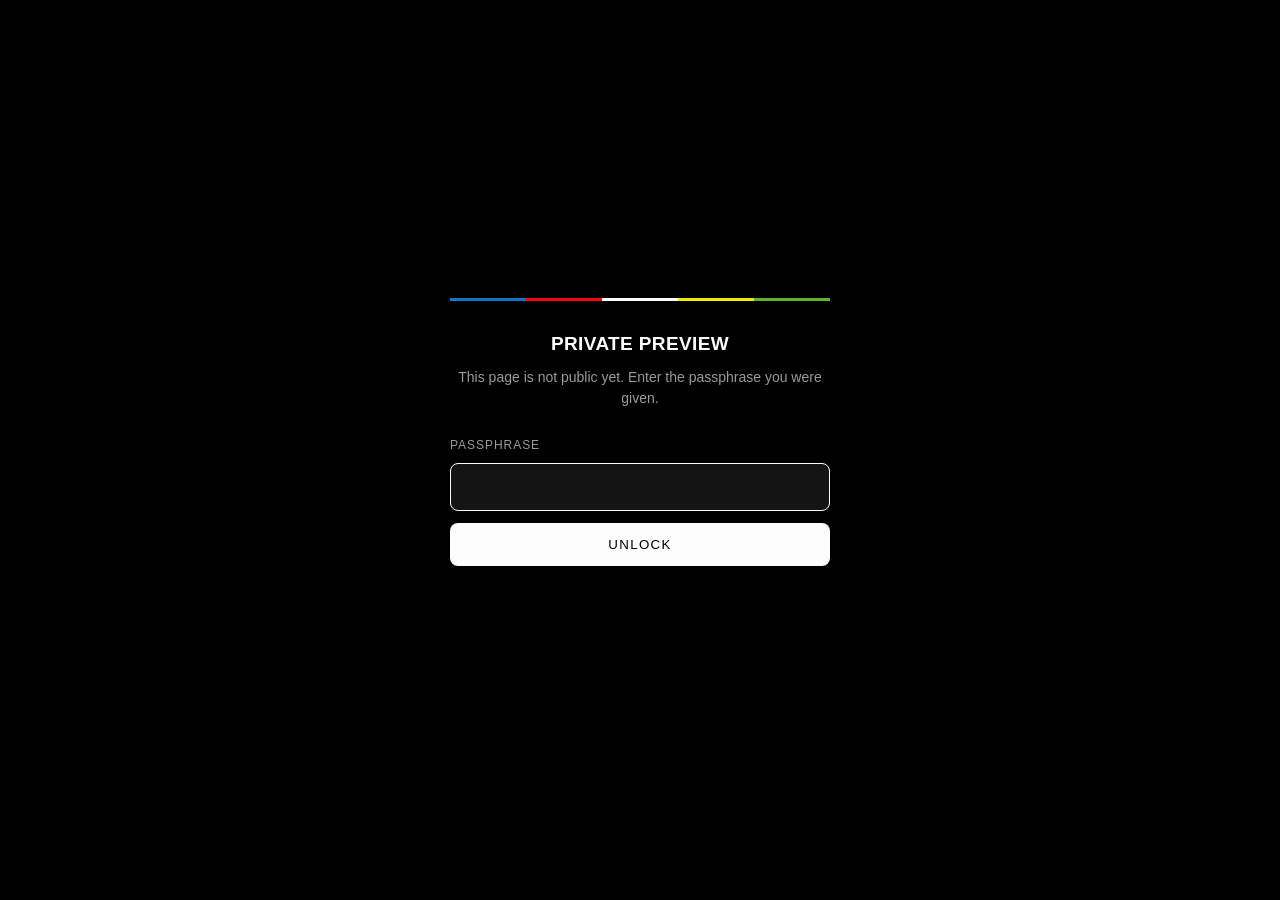
<file: index.html>
<!doctype html>
<html lang="en">
<head>
<meta charset="utf-8">
<meta name="viewport" content="width=device-width, initial-scale=1, viewport-fit=cover">
<title>Private preview</title>
<meta name="robots" content="noindex, nofollow">
<meta name="referrer" content="no-referrer">
<meta name="theme-color" content="#000000">
<style>
  *{box-sizing:border-box}
  html,body{height:100%}
  body{margin:0;background:#000;color:#fdfdfd;display:grid;place-items:center;padding:24px;
       font:400 16px/1.55 -apple-system,BlinkMacSystemFont,"Segoe UI",Roboto,Helvetica,Arial,sans-serif}
  .box{width:100%;max-width:380px;text-align:center}
  .bar{height:3px;width:100%;margin:0 0 28px;
       background:linear-gradient(90deg,#1075c4 0 20%,#f7000f 20% 40%,#fdfdfd 40% 60%,#edea00 60% 80%,#58b531 80% 100%)}
  h1{font-size:19px;font-weight:700;letter-spacing:.02em;text-transform:uppercase;margin:0 0 8px}
  p{color:#9a9a9a;font-size:14px;margin:0 0 26px}
  label{display:block;text-align:left;font-size:12px;letter-spacing:.08em;text-transform:uppercase;color:#9a9a9a;margin:0 0 8px}
  input{width:100%;padding:14px 15px;background:#141414;border:1px solid #2c2c2c;border-radius:8px;
        color:#fdfdfd;font-size:16px;font-family:inherit}
  input:focus{outline:none;border-color:#fdfdfd}
  button{width:100%;margin-top:12px;padding:14px;border:0;border-radius:8px;background:#fdfdfd;color:#000;
         font:700 13px/1 inherit;letter-spacing:.1em;text-transform:uppercase;cursor:pointer}
  button[disabled]{opacity:.55;cursor:default}
  .msg{min-height:20px;margin-top:16px;font-size:13px;color:#f7000f}
</style>
</head>
<body>
<main class="box">
  <div class="bar" aria-hidden="true"></div>
  <h1>Private preview</h1>
  <p>This page is not public yet. Enter the passphrase you were given.</p>
  <form id="gate" autocomplete="off">
    <label for="pw">Passphrase</label>
    <input id="pw" type="password" autocomplete="current-password" autofocus>
    <button type="submit" id="go">Unlock</button>
    <div class="msg" id="msg" role="status" aria-live="polite"></div>
  </form>
</main>

<script id="payload" type="application/json">{"v":1,"it":250000,"salt":"+McrAYkk5OA9gzzG9/+Xpg==","iv":"jTFn6C39ji8MsgrH","ct":"nxL2bpRxeq4cJxcZIZtE5W5CR06scmaPoS6um4B0Ya7Dnhp4BRj2sfYV5Zk24+v05THVK3hndI0Zbif78pGyk5A+dP3hfrg7tnM74+pWHlwzV4UVzMhKutrXyF9V854ZeCe2TKu4VBMfURcM+jQfOCL8TFoLtfTI1j6hMKGTpDAMTkdIBJkLDtQfw0XQVC+LT/G6J7dK6PCmsrSST0OleTWVAVZGmKsbVFZqPYBKsYARviPKhqCuV0qKWSr0xrRTLn6u81VikfYtwdThfnTdIS4hvSWO2nazESo9WBDFoLgbJu6QV6VqzISeCvHST4QhiU+I0IRb+iMG9jAQ7F07QqMdIPklcctYv9B8TKWMnxLkFyte4ZKJScWpFRRNz3Tl/e+ErNaJwdIBCf4uoqPYm4Ylf4oeHIQ12sFaM33z+SY55aPuvPcFdSy48GuHq181pPjjoFOe4JG9/ntnOs3zG5danVLQfX/rTZ3njgXKvSdwv/iOfDFjkZUzSKVs2FkapuqlX4LFxcQUwh9Pl0WXEmSjCVtNDfxMh5PJZnWuO24vZs1n9dHSTUuKE+L/v5pmfQUiJLtdMtzlg71AXEhEqmLJcTarCvctXEyye3FgwgdEM9XXSrPq+bi6+Trk2zIbs76P5zVcPt9NFqfTZzVXqPholB07n/iarCMLq19v/3bzhV6rQp1zmiS2PeV/2oc8gBKw+kBntqM92wI3k1aojEvz/Nop+zifM6N9HszHWWgsXJ0cd0Ig/gHxzwqjY25GIKQpyqkoD1swzW2DWqc9QK1cpPF5T0fon+sOVit/N9OOqTi3GSG7M8UkcELhRR1lAQKespy5RtWnWgeMS42vUS/Zz0H+gTLjh56AY4DagHhoXPRMfya0vN+e1xTiYcBYA6TdsP8387ibSM5wE5tCK7GbT6aAnkLKqSQm4rW8oeywdm6M5a9lZakLESf65iMYAcK7WDc0Hgjm62fAU0FPAmd/YE8hdjR1N59sf7H9jVI4/+/[base64]/eNjypHXJpyLjBK1JWKWA9LzQekfNP9VlWMafF73xxJYXjAdWZI4BqYISqL1DilD/6DyZxqjo4bPsirqE5zrq7aytHFogOejYqzol7d5gzk6+KXpF+o33l6VsyjOUv/lfqES4VnrLtkKTuenzyWhHjc33BzmZ4NQaY1B9U8Ig9NqHc+8oS3ZKM0rP9n6v4eReCtJdykllGWmEUshEBkO+Sr7XXejxMsIzYJjNhHLrZN5rnRJvvNnxV3bS9xPW9kZ/[base64]/H0wdm7i24tBI/tHZSbSxxs5vE3cTWRFxmY39JLtZ4tErbx1utVxr8sMZnu4BA4GJRtYRlfhC8QsN8eDudzcv0UH7ua87aRq0VofQpedvTPzYjs9SKFwWsiudVYsoPRpu07AKjlPtV9qDonCyPBe9RYY4l4Z9t9pK+jcDctA34ovbqZbUjast/[base64]/j1kkusDwuWglvAbYd60kNqMz1v1Gflw/BwLiNkUlJIeaqai0Lq3SKHYz2UaAsmt1zbhDQcTASYY9xnv+2GbmH7yZcWl3G1y6FIGDYd0DVQ3kjFG/2/fl/sQPIZwJSaqNzChjFmU7y2BWzIBFQsvt0/YoXaH/srsHXta5pKS60jq+KGBgAq9w2g2aw/zk3nDU4OMwk0hA7UCoBV0ddetQHZrm65NSYgtKJAMbuLtuGRpa78U3TnbEWqFhOIoT55fYJ3bJXhUlIfSDqj8l1nalCZftD5hj7xVI9JJqkGFdppM2F8tGuEHesH/Myo98pczagtJ1tDU/uBiJU4dhNVlk6ncQ+RedzNeycXmuryvH5ybtJkYV1VONIOe34Ta0u62IYfi2kmGxGm7DyEHu/zIPzZvZfLuV8EsBe2bACMcfgjxxjCuBBitFwGuUmaVd35Px5PXOHvsSPvip0GG9O2Mscxx/[base64]//gZVNd9dPCCSq905toXlQXvZaCQ2ie1YgyFeo83QVFzIN2q5gZFeAixzdbtxfRG3FeUOuzh3/ge2+LJhHZlzDHiadK0YEoWOf1goPjJx2cyYPFNsbsb7d5YD7RIiZtuALdL3mez1eS/nZJ174LRC33zBgRHQb0QAUGtPR40aD8Bnp8NYWDsQZImZclFaZF76s/rSGnZWi2ZxcMX0rny9xH4QGLqOoOWE+u94QKkjP5OOmeEF+dIwQAL6XFEpEhKA2IHJBa9QDRLhzVJMeVzdiQqVfT/52ztoVIp6loGbOCVKDaDHsRvM7DS59RehTK/eE5bR7rWP3eJLRw2QLd2zI04UxhVELbj1CTP+GN/YjC9jGdk0ezZ328w06ATSMoThpD2qDPF50XFF/XnHWOwR/TYGj/M1mBsSG1u2+rdXWKES35d0aeMtgzbEY23Rkoa4CL84MoVnfNehxxN7/GktHNyNKt4KprQOgcEq7EKIN5jHYPB6e3l6cgQ2WC+mGNX1LEkHc4jSJkwvFPxV4Bxd38FhjmlJm8aL2rm/+54kKb4oM/AVq9LCva6mSZs8bMshCrF0JTex7vDh5JgUhDuTWB5DoxkRb6NmhGy8Rw9UGdiIGIpqwqwazuegvY580O6lv55iEb/[base64]/uEFAB9DsLfkcrGOh2Q0q45Gf3YvlzcW75P8STF+GfJ193HLxkLUzkpCK0CP6dfZ9CcrBh+ZP69UhB1g1xXS8lHrnEabJaY+Fac4WRM0Sw62aJrpO+3bJO/QIZ6oPq7+l8UCFf/NMkraUpbnXemIopqd4pw5BfIEJndnpoNeQi998O/cII8RC85d8llpxJs+CzhJxIIYKXNegNRkiv11JWaZLUhOVP03yNtuYIfFEJqiDhWpbgwYeZL6lIxEKkHQZuwhm6AD7NA/tWytoKpQMTZft7VQfo260EX137Kk71aBHOQs/xP5CCy/sL9dayIWjN5nXE8dsnfmjHRrkgBgYdTgsrTonDtAcVyeiMs+gRyekZwEj3axt9rfK8DkoZIM/ZTy9QCp7h5TQ6avtTTYyBZLiWFbDBBt7cqQowzEBas9v381Go1yq1DY7K7tADUOfx+7RSrIS8rECNnLKK/9jLyBIQWjGJ3RptYEammDET6K1khg5YPFO8q6Im8P/ncwoBcUmaBYXGE5ZtPiiQgs11UMsdtcYKAw+ZTl9n9sbb/X9eVuXKFeZFPvkG6xwk3HzV6D3s35s7BFJdXJRD8rrpgBS7CcvdNhHMs12qf1kE/UyKj72o00LfyKBUj6Y39Jjf5i7md3vLO7rXXilxbHVT4sV3bIrPBXhdQcQduMg6XJ3naudgeYcmWjm83cQdb9rva6LtEI0P8+jceu7ydxnCgqwVp3PfvjybU08TgKXP/OsrIeHXAMXTLeAY6fgWWVpcvdvWKGnBx1fiw7TkCd3gd9GSeg9ootYpzoR56ZZq/eidBAnfmHhl1jEQibA1Rch8E1ntxsaxDJxQmXcrvxc24ea7SyTOYjSWwE8rFa0aRrtLxgjJvK2ESjb6sbUTi1+GOyGh0fUmqr76VVVZwHnkwLdzSISPefHoGgvLULR5h2FzSnPXjVvAUOO+rdgsIZjCT1q71ypvGM8a3qb4CNNxQ2jZMMQXC/kuigE44zIw9QvyRFygg6pohZfVOEJwv0zNgmNf+DI9svZMzemgvGke/MWMDJLxElv0FVd1xnVYa7jFE45IRuA14YjwoUpG9kQKvSc0UjO9uW8mGOSKzeD+SqxZhrlxvjUsaF0io/Td94wkS4ctTzPwKtjluXgr2bsE3BUACtZbdJZH/Fb67jUQKMKuoqF/0Es8tSsfR6fO/xUgk1F3v+eOybDixW59+70E2X3NttRoN8qVp+EnQaByIBZMRgeGNhceH1DCECI/KAXmLEio6BpMBqphMqtWBc0t56xa6A/[base64]/aRe3Oie2fHw4RGCrO8k8Fc7xfWcOXpN0n2phbuYqlvH2EhjIMispS6QEs0058UXXvpxa/PZQZA1g6w6ia1AgCD/rLxisa66k5p3NF95PaZLHsNiYR2mMmaNHj70fPpKw93VNR6sb6gg3WCYPBkLqoRcHxha+yQ/PIIYHgAofpcZ4TpuJZOKARXXMOlt2sG6pHDv9HSv225oxG43WOUsKO4xhibHwanX6Q/ZljPTr9CByOWAp79Aa/cOWppz97w4mNBEeNe6R6jg2wYZcR+6ictOnjzhbcXiHuvRSMFUGNe4uOvW3OY/N9ZbZtGlxmS65tZiq1YOP8Y7Kyr2sDjLOaCjBQ2XxFzjRNthvn8Xf1+fvM9jdlb5mNMnDAXH6ub59fOUHxROfTEkVvHMn1ZwfcDmj2CeAP6ftRCy2WgPb+BWuSDOVZ4tHyT5I2OhePSZFnxhxQ2bsY/uQrsMZKou/dLuaggtDqB1rUJfm4KN3Bt1QpbUz3XIrCQudTWi3iqjECz8RZVteanaWdY/Uqm8zC1vYqz2+NcpRbmtKWRwRk0XmxCR9KbVPcXjArPv3TWHK6gKDBRlimsCQm9PYrUh6S3kgNEHyXhHxITkloJQLiLM7xplIwz6xy5J6ITJzltJ7j4Mw5tAsbse5z01vhOCG8IpSej6TGic1GDDVq/dN52qv16LXxK8wnHjTIbjZbYv7J2F7UGrvsz80qxTpwWros1FW/ue59ur4hmUzFtIjABFJraBba03MxgYpvDMiDy7Q0A0F+lMBWqrXVxAaJ7XKhmjSKzcZ+d/10G+qvK2TUQGd+JiK/DAblsaMpT1JGboMNjwqnlr4abDKY/[base64]/[base64]/j3RIR+nm9GOesBPPVa1kwUTovozP37uI/5cayHJMFvLfhlRUcBh12YPz9BTiZ3PKKHlFAwxq36ltXqPC6GKShE3M8pcIIwQEgnyOmW/ZunBZAMFycMh9kFgVVwbt9pjHj8GFAYrUYtR6jN/ONvdx+dj2+DPwTlB0tTcRix/VFtDhIjxo4t1EC99D57cwLJ5t5Rlpzz8ikZDuS+1iMDAwUxh4Vd8NMZFUdWCUoQEaTnXY61RcM8vyU8eSJG3blfxizkqiGmGDUF/[base64]/r7ChzD3CKTBs/pg7TOgyS8SCuVJ40uJpUqCpmuQsNmVxfTudC1IwEkv/91L6uVZdAu5gyN/6PzOPKRIEAmTtevq4eLp7hJu9zizSTNW/L2082JlJbgP376xsXIWfTIEspCxs2mRQitp+QxIuQONlEpmFvmAEj+BbiKll3Z+FqB58BpT/cbsPBs9MxVtPo+vr8lhDWUOpn3LO7bEsAf/2F6eOI2olnvwiD9Zlvq0ao9uKzZsZaqnB8hiW91O+uP5GWMfRcD4IaH5P6yDGFpzLi4Dp8+4lAgvG97JlUFBk8rdOplR/rvZ4Mb9xob1yza9I0vY/oHpjljLnJfiZBAEvwrizakILIFH5bu3H1E6N8QXYwA8gk0jr4uef8A7sgkm3FURLJVkZsS6j6F/O+JA002FiVjokinPD+Q2DVzOkCpo4w91l4+SJXO7vpKO4oE9KvEcdpn+7w4M51cUmDD3H/p/ZrqswJgf4naaKb49TZkd7z8OCxLZZ4l0AVgRc7q/0CtYsvCXtyd7dMijP2FeWaP8avCuDpygB6UIcCtIj62Tpv3eh0aeRipjj3PDpqv2TUlMzupUebqwTwFwClilW8GaahFTjx3cqkJWWPUo0haLSgJnumrNhqV5nvPtyyDnOgPIj53NXx3lLBO0sDdpy8UJxwa/PUjAvxtjwcjHzX1xx9+uIbZ5m8+HJx9Ut1506cdlWMxp8LO35B0wMd+X0meGnxy09gY80j8p84Ffoc96h4YSzBt3cmXpFL4Vg1lCMrRvSepYBI869o050VJWD8GG3jbGKptMLh5A3tCTv8pWxijfQOddkuI463i//1nC69yIAVxARTMfzDSxWe178dpoKAQ99sFRCruNV5nW1lfUqe7Bw6b7kJU2ioqWwAKH43pJAL6fSU9h5dzv8AJD8vpI821tugbrTwh44+XIKtUeyj5Deo8mnRkwItjCCCQl3zPS/rakHDve1Y6X8NaS6QFyuo8ZYHh4TDEw31wgrbZe0RmXK1FjDnITnm1ujQjblcOL429JdcWbiEUgiJBWHdeQNgAUMjWS9/[base64]/Ww3izRo3d++b+IFg0v5AJvMKkitj9Dw0fj2P9Pbp6atjDfkqfTKRoT6yT6ielgDblZHtfKGks0q9LbWNX96SYEWc95YvhJXMb0G5q0QH/L4Wj0HQK9y1EG3SsYBgfTk51b9+MiG02vHV6ERVAFCde9/FJp3uU/O/zAiqMYwLdmOAtcWexN5hRjVECGCgWzGUZx/LBZaz+yRWzablg8+Z6mPtvmcIuG6YNLBe4vxJxL42uJoHb8rGZtNHcqbwurLVs8cO/9bNmBtb0wR1UWL8wxEKP/HMY788Rb8aH2fBFKMddA0iX8Z29yq7iAqqn2/hdu/aXyqcmHKUbCZVgtQb05gbEmdXd5tBBI/QIHXfTEFf1WU67gZOdbi5Q4/eggJyueQC3KJgdo/sdqE6EwMgeI9cJhAboGWngeCZhUaKHm5I7A3X2Ge19K49N7mghu/l8Q4K7DbmldLpYwQON9wTxQoP5r6Y2JkbQ0LzuF2nG8KmgWZT+jlgb+bAU9NMemCikxUBT64Ahss75++k4k0cNJJCasDturHpH1miEZED1OEWpzsrZYk4jtki9IRlhGFfCcsIgJpUcPMS1hRiTgtpvar4S3+5bu8P/vm2uzL+6fgdlcFKCnvn3KG6f0ar1c3x6SY9zYDJJk99cbi2j6REnXTwqbhJ7fX905cQCo3ev/hJxAhaLN/UHNNSHpYAdpNK7zWA8S6rKamdKSj1+1usBLVFqpCBw6A5fyXxNrUNI8OT3oBbPyWfB47lE/Z0aOsZtVR+ePIc6MKPC0BtjeOs9fBUx5Opq4H4H8wadrTkZM4LESIOfAhEG+yPd6/3BORzw8wmEhX7KN6JYgqQ7tD8RjT3hVUrYg5+1cIzwKyK6+5MA/vAHXGi8jkTpJzDlCrOvGUWYTbFTRSwJUkLCHvN4UlyCg+rOtiT+w+tclfV/KxpPV7r+ns2FLSC84IF5bbR/Mmc8xCPdwOrnlg1G60/SBbn5KpTHbVoI3Ky2o28B1ec7UjOjNPW/ROadsM22Tk3zK/NRZlrpcOynpfvKV9GEs6m5xpfl5yn7QvqM29eedJwJ+tgXzkH7wqGvI3qcwUxvxFijiub+7GluveUax/FqKt9RPsLpS5ygs1F8EsN7E9rNd4l1MeMy79mxumxmHCgMPJi5yQYRRWnWNRqwhgc4H6HHuTnCIWbtEn3sV9Oo435j7Nk10JGUIcZ81wOKS7T/yN6R3iFqgFOhehFrVIm+ZGUBqpSvSnOX2cUaDbbEU5fTxhAuPo2++lijRgWlL0EEgGitZYpv/4E1l4yojIp1sv8Luq+AL4MDW9Of1R+kzFbJIjlwXyy2U/[base64]/ZKELoC9JMF/[base64]/OHy49V/LPWWBDWQ4F1tjYW8J1+eQp8kJGI+paUEOjLNWD8I1bBe6Z3EcF0ATlY93vgx9t7HraahYVxjBAv0S/w3iG+C3642ONBK1JlHOJ/bS4suJD4tshWw/mjGbOPdJf8R+P2/glP34eIqWsB7LYtq5h9VDhVQltVnKS1oosZom2Oqo0eXvZZcnVbsJGK8eO2TIwzx4lYjVc5dKcTuJ18Z++t7pfRYB//3PsSpNFr3ikYfrybhF+/sjxaCW9irx1QSImnZ1QGJpGJFCUEmBTtUFZ7vamLL4knr7csi15KP0qWAXE51vhzSc8YcFnU9Z1vP1RruThRmlMXqbhoZnCbnmoYe4DZmJQTHB/dMuPl8OVF0D9uSiKoSGES6uy7G8o+nXWUuaj7yq0P8DKfwvU10nLAqidB3Ya6DWW1GLZ17y8NJist7EqEgGnL94tX8Dc22u8wHQBd+Nq2FjQqhuO/BF+uVT5MUf2tiSGvLApAci6a9QE5DKjMvfsG+2VK/Tbci+tV/rMvxl3JNhq3MDiBNIm9Ls7my8ZoaUBaN8EOEkMuEjI+HiN2X4w9ukxieaJVoycia+JTHua7cuJ8NoGtzla/+h4rrqJdGeq0NWKiA1ufLPgI3q+RL4sE5ntpqGnOrtNvPAcGZ+EGHzbMtozdoOFPzCk+/ESr+uozlFgUzL07XQ1093O6aKa5FkW7p8/oqdVETuyLZYbgiAPGn7jAUuprMNtMw4aFt87uqMIKlDYMgxB0+1f9mPlNK2DYox77/eu2gyGufd4mvlQM3wLSDgBfnArLEAVQORIlkZun1WnvCXBS2pZyH5ZZnwDt+zq1800D/5jN3vNeSa/z+9DNowvEbs1DBvvGnTiUPFrM4GCO94BSws711PINp73/v3n/pRsFhBbtlEGoCewBhs/brw8eudBVKR0HtV4FqAlL62ZY2iO0YHIjr2xV+EUspyZh0Nx/jq78wvtLksgrLEMSSJtlSiJWkH2DSaahZjIRd+7pXLv/4mB9J1bGm2/sjuILDGlv8hl+kAU65VbvAb7Ph2bfbwWfUepFf20ZOqs3VhHS+I1jFenjPPRv/1Og0/NVITh1oc122ZsXZ+1ZaSy48RxuHP8ziyg+rxjT6aABxmpeGV2BlVHMua7bb2afQjhGKhML4j9rGbojOwOL35fEk7AhnNza3UoWVeLp/nvjh8YRHWqFZHSAs829M6DkKpRABXPGnWZM3tLvy7idGEjnMQb45WOSqBndAcQWG1goq8Nw9fxHXNLBW/taTfv5H0KMwftnv1rBxhDG7DhVNQnGdt8mfU5ni/EVbcg5x5NyUD+s1HdDAeVkeO2J76zhB8b1CRX+rrIsVDh05QItkzrLh1hHiafKNJALltZ2c8pydn2lzqh3RPqeoTpwWIZO0SssMPBbPC8LVsA7voeVgTi3rwNM3Z5tIGDqwmA7gZuf+TqEHVmTD5p6wIFpdoUADOMrLTFcHWboG8U1G/3/oXIVtjV96qA7prfMCoupKl4mQj9fROZqF6Mff+v8WxnlxlTgWOg5T2AwhfIfXkunqPyG3koSsh/Fx0bUhCDboii5eV1wn32qi042r2g5W0EBi0X3gL8yaGpZggFTRcjEdKOrydNTTM1Gn2p/h60cLN48J89ltdxhIc4QWr1jBf+7Rnkk3305QI084VYe0eiFWkaYtskr0T1ca9zdfjGgbJ1YLW9PMiWaDNISeCab0x2GvacFNAr9K4MsYxdhyqr4AQPu8bAGJmU/+2qC3f6JiZU5X+mlYk5jdfPkroUvutH49AdvG8mB7nr9wqo3lXlUb2hi4GKQcY8xHESfeSitH3ds7tPSV1CpDx49up4oloWexZPKCfV7Gdi5+gppRiQaQ8LlTgvkIzZGz7fNWB9pbuDNCV5D9QD/1N/nbiktZ2XFtk0HqwjVp5oc0kSfw/OSolZVzH3SbEmyW7c09B+HZcIEPHVZj0ecVzSXfmSswgMLh02rJq15h6IBtmDMC1sCdRnQwqYH6HFlGu6+fdyFnX9AgzvkWX+UU0mO3JXhspAsIGKZ68SYpBPQ9AvJrfqbvbuj5KtIEyZ1ZoUmSO/[base64]/[base64]/g0SYqxpHlMJVtCbKoS3W0vvgu7r4x9v8/C44dYDBJ8/BgYFP6GcRhxALos39635Pg2n4zadNPPmq2J5JUE65/Z6cmFpfaEnfEhvEjnellaz4KcoDmWGJEV/g+ump0LdxglOBDEs3AI3KGp32KmMqR4JsxUUkBgFdlX5ehio3ny4z+Ch18KDqvYxwuILhjA7ncc97QScYIZCwLXzQmFT7whYygfQwHtbi0dueaCgc2Oj74OT/p8xPnlmj9lhY9KC0IU1fBz+TiRoL6OfJEygwhcskxC+2ifg8B1kV5RFI7UiymTx/JSw1KNlv+wTi7llLa+ARFCOEPQygiFyisMgZxwu53duZXltbPw5zQt0JlyJK6JNBrgepgLojoo5EGYsu1YCKgt+8ZxrYFdpzHTzchH6G1j90m0JFMFwfeIUNjfWBDdfJrAsMOMGZz6iLlMjEHpQnRVefRS+JXQPHq2QNkfifisUl6Gp2y4GQFAt5yF3QBx/6/ylrGeN2XHFulmnkdN/oD+QO/7wg7hcaKd8YjqxgyS5eFydHe7wbg10rKgBaceXpvSPAedewJ53lHYGIlchUvXm2MHKG2x8SuJhu7qNber3x/RL+/6wUeh4wZuD0B+Xo2BrZdjcODSl+19VrJesdO9y5vNzU0zlmkNtVu7aNEurX2YKWYs2cpr/o1r+lLU7YZa4uvbBqCNws3SF45wkukSnxkA7qCVJxms9hx79rnkan5NPXtgprScGYlecv3zorBleF5StXu18fNle2G8H/VjJH/[base64]/jR9kSPoR9fCtSnCGXJKvzn7crEYYB7yTt4WrjEnUHWRYBxmzG3KoEhD9daP235UOX81lCjt76GdwUPUJk0LTiiSY3m24UbbSSxO2ykHWFOU8FjHc0ep/[base64]/wbkwM2NJwAlW8Y07/IqJMiqRx/FBR4zCSDYqlZsciR/k+i+5GOJal637yyVdQHiu3EScDmSJpak2fxPrBQOAPHSZ4YFqJ99JZXMspjWhqRnj2eMRXsUdqlsrS5PhvMRE3/5igGObF0xDoAJ5tFeS6XWB5931GXyS3ercKCM9fz5B2lFAu9F6+1LLZzlH33r0ay4W3q0R5KV+BGymI5oZk2PMo65JnH/BOGfnnXNsLHj0Dz5N+3SfqFUxysgo2DKictXqloKiYUyuZsR9TGSRfQbSKl0J47QCcbFqtPm6ZmEISiwCavN31ixoZFFUwqLWqXSus5amNWG0ddpQBsfC8k9BqLWegCtUU0LQ48IdWlR2y3v4sJMS/aMU3iQuMgjmbbHbyFygkc2gIgDkOJN7n93zLNviiDCke/5lyLhu+vLWlFgo9HkynVvguHjPJ7X+McbnZIsJzsncDdKypPQdKrvx3wz3TUpHBSuNE/3hg2nmZQt4fYMq5n4XZjDfqrqJ6sLIat7C8AO0Ya08eFXq9pm7A/9zaFq49xffBGC6u0ltWCtF7SgV0mm8YI48Bk/kXSKL1TarB74RHfFZLbtlUaYjaW6i58Ncs3I+DwgPMVZ+tny9u6fGW+TPgTTktTnjcXEx6FghGIHBCzLC6LvFRj3kJwEggwO/40Aexh0nj6NbK2japcdxNzMOdxt5Tbps7CfDjnE1tIZ7cUXWa8On6CIAHsylwoScUee8r5OguT8WxHqbAqENB1rjKSEE1X+JISoyeDoDOrBV0AAyKCrfCUBSKJhX71n1R2xo6jXp5ZA/AUlOtNAA3RoQoDMknSowzeb+z5hafQgZjiuz0bHofoSl03wzrpXnyGW6dwo3he+4l0NF1p59R0ALTAtuY7vq66UJaRNm+M6LNu8iWLh7LoQ5s3FwdukoBUyPDFl07VTSC51Yhv4P5CON7jBPkGSaxjreLSePpQ2Dn/JvqTz2zQoQuakaJYEEacMooH5LyamAHgIcLyi/EnijezInGdmF72rxDEZYQTuFPGnfG3zAgAJ1pcK8Gx7P/PrDXyjwPin4aS2xAlq6lp85hg1r6mUySwm7K6SFBt5cNg4D0UKxs8tI0kNpqMdM6Q5/ylKBhhwYhWsSCN4LYN3ys5O5EEVS0ZCglzHdE7Mb2QCfZtorORiQI9tFcW8i/C6WLBNZePtlBNVSOYaiqtPie4//reQPDcknjoqS0ZCchOlvWilh3Qm/FhXTYKn0+0/iQkWSY6DampcVRofdj13R5X9Pp+e/+0ZiSGgGgI4Yw05erkEQ8Y3QikGEYmF0t0ATC5eNJZFNPtimWlLrhNkLLyB/lMCVVrTi7VHCRcPpFVH8fID0n2gd7MR9UoVOLDwHP4mLCK/sbkUJb7CwsmAENhfTfcerYWnCRax/5V66XsZ2eUna7fFXkyzgL9khjWK97AiLsdTvH6QsNweeEDBFc/WZI2rbXhJk7Qs4XGuEP+Lf6hbGCzESQ/35pEu08s2HYve++lgxmKDUZzgYkl7KSeD/cG8zjIdXjwtTfdYACA/7wr8p0yuM8mp7WVzQLXwq6UUrihGJOpwmuT2gX3JzLp8q3CIvoqso0ep2c09hkAu6tre2VAMACZ34QCBKyHv5d/28chTDSCNZfqLfOXH4+kOu09oa+9JSrERt4rC/mC2YvPss7rVSjdJy5u8/2mgr0RbomROJBySN1t1kbYJibWQyLxYBpALyzlE0jxhXfRP4xSWko0UTmRtN7cB4VZc4mmq7x2uvyRB1i2oHPHrnT7I0hGshbURDRv1sqTJRZ7NLt0UR+nGbm+N/StiW6QMRppt2R/g4zcN3leUSTD3oxX1mPKRS2sEdDEjA3vJA3+4WZDptXaEJ+nVN3j7UDjcvddENkJeQNcI5A5WEX2ttv6ANDDHFNlh4affNmh+YkZJ8tvrfr+hKG/cspuCEpUoZmQiE/UPFzhuzZHUNVVapUrg4QcBHErahPqLEWb6fQ7xCmJm2RrxXyb3weFVyf21I7u0gRdrQnTV43cmC/VrLoW0AYEUx476uJBZeore9jI+FdBEFFmU1FfZcJhX4OMKFq8bACbj1j731Gu7OY5PiVXKX9o0/93bVlfaajykg3VmF2nEXDgQS9fUScYDmwyUAj7CT8mRxqpsTwCAslehaSq2ltoryv9QoXpnzYFYsyjZ95uszMFLNTlCub29cIEB+Kg45eLUt0uRViX3/C6b349WesGFMgIDhdIb9PlKp3BK+hlB4gQDP2CwtKZYy4axqQ+llSnPg4nQaGPCcsYF0AS1qV07hLIdf1WW4HuxUcsk9MvTDwKmMR7Tw/GPx4Mj+xyLNZOc7nomFyFOZmpIJwi53dXCInlAXgwlotmkTxGXg6maAB16LGuTXOQ3uaLeYBWt2Ecgbv3Q/PPhWOwHBsyCpA87/BFdMflrAU9D0l3u3SLlsSUk1nawIJVB+R+uwWTpUHPKWDSK3Iu4hNO0HAOhx+FEtgkTc8bG0RZZ0JLThx8n/lXq1Tcz/xI7pp1KPClvdu/5pMng0WT6iP69/nmt68aN6c6/z3qIOmbKG/MjKMEu1EY2hQ33Bn7hIY3ryv0ifOVe2dxWsue4ugezBI2kvLjvW7PAHXkgWo+NI4RHDnycDs7flnqXRWjNE7MmE2HCmbAMgFyiimE6vU++zAUgU0rAxLyov1LU66W8FWrhyTOF4zNtW7NhPlTfWwM+001HVFg1S3V57ORBuwVIQwKYqUFxWBx81Yaj9qY/8ASG/pGZgqxhCnqG4m/qzFjjxHW9/EQPT6FVdHj1zkJNvzV5T1HYXopVuRzwzC0X3GYeNpG8mRriA6S7NE5gGihfz3x/3pYWO8DsiKoap5mau4jMqZFUVzJlRBVqlv+b41lcpsNXGEVAFwDi28OIXgbWxPW5P3oifmqh0kDEG6/aeksdWtpCcJo8Pi2io0+p6qhEFJs03MhaKGzucOB+qQzLupYvbFRyPR5jOD1YV38lvw6EqaWx1BKkSXFjmqri+GF1N/2iQa0vU0fQMyuAClirtEurki2LWx/LiObcrsl2b9eP2pIPzI42cWDD+0pZJDyIfyPH8EBQMudUgjrKnJAO9eD1LZlrenwitXF3dbDN6d4+nsQnjb4ccGh7O9DOBd3Dpl97OMVZuetZs1n+337GBj+sglA8+lxKqJr7fTjKFv43nHOotd7rxOa/ZfCBCegmLTu+yIpzQz119u1MuyewlCon4TCRgyvS3WyXGHq0aRelT4iYAz4216JI49QKwY/88eDCUxSe0N054YZvfLVN3/DXN0laIihjRUBJM8HRXExjIKFefwc5dBgZTCwvZhtiZ+kp5XtVFO2R5Ll6XbnXjF6vWmvOHEMu+V1ikQumcbMRpRGCHX+2lOtGOttPx41SjAp/zV8fdWdeHyc2/6a3vSH9QJdHW2uV7RRv6Nf4QukXiHT1SsoZpNeMdRKwCKgBVEZXaGHe2trU1nwAlRjqws6U/SnB79GoWHrshmkSFB0AOGJ/yx5myLl2JDwoSjLIJgLh/fxWOyTddhheGIfJjGh62XtEWvxoEPdy1eqQHHoe4hZyXkFH8VI9m4WAGEmOF/r09BHffNNCax1p/039GFTsEAsPgw1oQr9IK0ZL1naBg3BK48yNAxkqUsqvpeLyciseKHug7K57ScSN85+tLU7lsxcw8OaeXuTJGmbncG6Sh6PbxWqLFAoy+5hBizuuIjDNPggxBxR9YbxSDJHKPUeYqbEIBGV9G8JKpZCKJ1W9upt2VpzZIzeHy3oyIg+u8t4yXQjMSc8GLMMBDmTRt//x8vjTvmN8oVGWrRU00Kub394wdiHvURsti7kykVWZqAFgOnRLgC9SQaq05yeKmywsZt/xonmJ82HMZc7wrlBfH8FaTjnW+ATmYjXsadCp81p3Jj98SdxI7prvbaFfoysgkORfTPA+6BmJ09chs0JW24Orx0wRkvm/KRz0tWQk9aFh3EO5UKLv8S8TgNvx3nv4MTKD2VK2J7MoPDDCSPo2ImpjBp8YAqTS1v5mtfbviC/OHy0r2w5VoH40PA292MaRoXSZ3YyQYCRXqXeZUfbgmaolXUuuOPXKLvgb9DRNalB/mNGDK1W0X6Ezelwk1RQTvReke6wg7rz8jmHCHcd72OkAKKD2uKQO5hE2Cu3CHvXF6xv6OVHdvnfHyMU3dOGoY/bBvcudYsbS94pnLVVDcK7JhTW/hk4hHg2DyGjzXFRWG0my/nUTbrwJO+/bfScKup72w7zf5cbvzx/x1OR1pgGmsZhzu0RlDBG0R3I0Cb+hK82J+x6EO+ktP+M9hu9CZwWj7c5p8K6e9k+wNw67NYpr+QDkKnh0OUxn+jHeguFkruAnkMd82sLKy24FuZxN7Cgwtf1GOQhTBG1MSwRI1ltAVdS4o14WBDqWUOf5DidjWLrNMP6qQbl8jUGhCHKUyXoB6U+noCu5gT7Hh3sN/RFLdARTxrZLlojQGbfgrfZrrD+8C3nLCpAd96Oki3RaD8zrUwEu2b5ENSpTopV92EnEAqTF0RX6M/WpGCwHcjQrPEfPEoGw97Ln/MXVQt0kXN/lAjwvEAAavswuNZT14lTn+3R9jiV+SRbXnX2sETLp5MNUS4bkgu80dQ76UF+1eeNAeXZBrB0kAzO5VL+l8rMja0wPVmdFVyT8u9PQ1NXqKczeaWBgt8FIyEH31+k3kZZGhRmOmxfFF1G3LtGBoSQojg0pDBXL+HWNQ9RivCRAmQ/b03a5u5MxbMu0H5jq845Q6E8283+MTNTBWQhve0ct/iudR7QlBVUfBA/vF4f010YdL+56VDxsJ0GAv4TLP18rjnpLkviVlRIKt1DgsMCOnOWLtjl1zgzTDLXO7PaGzz2/fvgQlVJ8h38EZTuGD18+NBDXK/7PhQ+c3cXVkkaU2AB5Ab6PeiV33xSD0kr/6B46CyTO1mkYa4pPNluqqAFX/Of8KzOM/cfB+ITK2rAfUfJ0+Rj35jZpDFFX5+cV0h+1Li39HaDdodvkq7ShzCCjMPuSiGiL3H8lhtSHwZiQyXFVKuPdwclMG/LG5tj4bb7fB0bHkXaCNPwIGCaicKvWvHocteHoxaT68NSTGhxmsi7jH4twHkTxgtYcF/2USA/2mrH4EBoZlXYmv8lovDgsyPorAB/gi/wB7YFdNwXX5Ugz26uPoZEvPmYiNfHKx3IMbtNvGRiogdLYwyuEKDd580HLPmm0pB3WqUq0SpXKOUU3tATDvtQuy+dPLawEexfrYf6vT/BYw9dplZUMvnCMcd4QgSvm/wh+joWGVMHQchVS7tbAJo/rzMP1xC+vJ94kdXpqZkc1KdWVI7XDk11ou3R4QfH2ouet6XzDhaaJnxeyR8/bQNEIUTSic+iOp+dON+gGkYwbWhC8MdgAQxUyXsuEpiHNA6hdIll0FwIx+1iUJjHEX9GPajtFBFbONhXuBbQskV1WYFnpnka/4jkshOWYEWuwrTLVqdDZsYswrMBVvHhsD0D5hzE5seAG8cC3zItqjTjMRJVTDdIs05qwFKU2KU1rcXVGjWhHraA7n+LTSI6oBvmaIWSiXJEl84+zxAs4eoksjFUoMdMUH31AE2PN/LENbb7zemkcqshQNHU6KeEtrWaaxg5D6qVjH16n6cIGHEMgPPwfO2TP4RTVOosPMH/g128v+VhaMEmmJgy3DrKdkzz9oU2B3TyfQ/Xt293uWSDN26xYGNBvtaHn4ZsIvT6VPEUUBtgvsvI/LsBpbSWsKZu2POUNgg1HbUkwKVBXL2CdDib7VZ0TU1EZ9o3qFNtfZ2FngdD6YYGZWcVHJ4PLUKECxBfYxxSTfwMmJWbQKrzj2XlNV6i2TZmo6zvV+R8zW2Qv+JjIzWH8WhEhALfLaUvRMT6PoBIOnJyCdyujtc3JxS8aUZwUrBYuPxQmLJz9vDSt06gDFI2Zs0qTz/w/SuB4WshybgSA1WNmferhxGQ8gagb6Y+VS5K8Ovn0DqKAuQIz7L05mrw1q3i52B2S8hGrx116sJhYD4pBa2zqwbR6d9bShcenH7J3ZRC2ypnBoc0CY3m93mAoqzlkNo3r4TXCdHl12tHwO/t4wxJJH0DCP3mI/Z3xJlQn5GaZ00bKxSZ0f1qiCeDbg1f+jHxHYVGO8DK8PsMXcJJlScLXYsr0DpxnXg2ONRBJa72/7EzbFx0JDMFozMZjSbmF+LKJAklcQOVxrtL1vZIPgzRm4O7ErgAvmoBtwc/zEI6gJ0wDuhrnnhXbWer7TP+h6eYdZM0yU3aRBr7mntIHfNmKgCqI/OBlN1Fa2e52hYZs4XmBgRlUBHoeAI6nbuRXmd2fpZVM+T6dva8EugSY4cyT4pvm8Si1uOXU427LDXM/suUNHKteRCHQZZg3CLIQxKjNYf7tAZFHZRSKOqDo1iQ1+xHhwou6j8gcx3vtoKkJ1ZzeU9iNq1TvOvEdv3N0FFB3gMKA9c/7ckTTmdei+qMy5KvgFi9yEFeLhxq/zAXgnjpFLNGBETo0Mm8NFysaNcxDAu38K6EpQyLpe4/id+IXT15HPrffA2k5Diw6nVZ+WX/b516B4Sfm4SvbxT7LWkn2eASmS9FSiq9PBvr0/EdFmRU1r50EVYl1P+DHfGck4+4Gu568svaTxNSxjY9Gu2OhQaDgXajBKra93Dki1hRu64qMVy2AagWrGLdfRw964ixsVWoy6Hr+0ctarUXGV7LXK1ma3WGcZw0zR8rz9Wt1m+hZjeOBnKKwY/R55zoykIKI4vKOiB5MmxBmypq0XuV1t8mCuI0Js9GCghcpQPe/cg9V1QrlBbEgoRAL03I9bzDHD2SbobbkB5k2Lovh7Jip5Ltz7g5SYCo+X1vAjI/px7BUqmpMJqjp2wCQj0JF9Tfhewv/[base64]/f9szjFvXD4c7way+owbFZNeBns/LrCs9ENzReLYsBt3wqTl0LhzDy/WxZ7amL2+qeQnlhuwJYI9eGIgzw2buvAj2KeDnl0iAeijg+Dg8vKaCiZxCgmffd1MvolWgypM+OnkQLgao/ohbP8CNVdQneYj1KVnruPwiZ6rAOZlXSEETGstxOWtmZMtf793sN9Igv/b9cO4d9qkOpNTLU6GT+5v2Mo+HF3BXmT4SfrBQ0GjY7ixi6YeQFXjqvswopPTWpmzu17lkfNMQnLyPeVZrLV+GTWp+hu1nHNWzn10EmS7MwoCw+Gyvs9QAmmE/r04JlD3BqguXmKabKnwfPX9M0SCZTxIxeTNshpZUyLPRv2Rk/1Aqo40xy/LPEY76qtwb/vVqvx+u17zz8oCBL2Ik4KK5lcG2N8runpbRatX/zz5hI9B/bMpGhVsgbga3toVz3/bXZJlTIzwddPYhkdy2Psrh0Sy7VoszwOiJ0iyiWV30sMSkg3W130FhAk1S2BGW+EglmxUqSfsAGuaHJ/9MfzRRNE9yYkVizJ/sk72j6P6z13fhpbroODNgLHHfF6AIBt8i6VR5HPRu+QbJdSVTRI+es4d8AJ9S73eRoYIyetHSJyS2YBFxWZKciWFHf+dWV14/BMgYUtRA15T+i1R20IbDaDQdHkpx/G/7uv8IRwQ3B7yFaKSf2TSApnH4YIq+EH2Q1xFjNL4llNKrIGV6fYMrtuZZMD7Jzgh3OcTILFpWBGGR8U/9A3tMj+ZXksZd7aK5fZmBSLlliORSG+Lj2QJrHrSZS/AZZ+DASxKP2Vs/CK2J+0/GvIx6eBtDZOhFTLI/r71yz6tmVb093v6mhkBfYd65QvnIFHkJ7YM/XlQztamOvcu+pyYKCcpWpkVsFnENCkp0lEqMZpQ6IiB7Z++l73uRnLJ2yJmBjlY7wwwerZCKIA5+zIzKFKi6na/iPpHWBT591IAHfcnKohOhREC563SfdX+ruRh/AnSQY7d6mgeYJ2cVF+vyZFfOTKtB1wejzi1oFN1jQiBydIUJkR7BzV85D/yxx7wyU+LK2gq4jRPQaASI4G4r8ImdoAr3fAsXSb4OF2ODtDH2UZ++fqdmifzriuE/[base64]/iSr34sv7kr2LEjvE7COuwaIzvfgD1pZNmVYUDT/l8sttGaJoHN4gxDtrso2ZDdU0ZFWl8ueXs4rf15dQGlDeuPAtx1rA2pCAr/152yH0QjTJ1N+QcHFZxML3r5fx1MhSIadpYL7KUprQiQ3G1Z9Q+Ult+heVrf6yXNWcPcv4czz6fY4NRJd4YUl4OBQZbtk80mFx0O+5bZMOYQbuDbVxV/TPdP5rMlLZ7KNYGGeQC9rbQn1C/6IRu98cClexJ5TlNcsgn0WL55/cMqRU7DZZcfz71waInzHazFgBHVvE6/WxdDpe2zSTzXH/cZ1VFGgtlYJUFRPCxPfUgc6E+wtzFr7phlo0Z4cIA4jnILz0NHSHsbak/PZycXUiiKFmfcg2zgSVxJMcFyp2/rU1nW++FPP6th5bn64U/MKzniCP+pH9blJf9a5tXU+ry8E0GenZs62QSbgxTI/ObECN67uL8Ol3cwPtes8u8RWIEpbAUhPWdazpIExyzuEHmOT4zMq6OZ60VYngyz/al96Za9eGCUZwsQW5AfO7z+Xv18/5Hld3nEwnl8OTSLJ1jRxms91NVNNOMIZaWApvK1Rir/iviLalNisTgU58KNCCT6aXGQNDKNSLStrnlp9yC+WldXNh+C27TDDBuyUHFKj9jTaXRMweo3Y/DUeL2EaT74J6qb6L85Qi134/cTDxycAZAzbsB3L64IowyAWq0b25gy6MKMR12CSEKmZloB9p64j4c+mTE+r2C0mhFuM9i0PjqJdJZjPoLXCzOdz/QeXzA7WThE2CAYx7te0q7ccZT4MWCDup6kF81ncqYOfxD9/sm0QbL4BiSpxJfmFSSWUb2NhOWZerDCdOaejknN8CHs3xLjBVeqdbsp+/UzNbPSojKimscBNRimT6R9g1WvBDV1x2iu1lB6GoNsz6f06kCYUaQVk2gZB0vo/LK7+4txH10IyLZnox7Zhx+1TUkLWs38vyann7+RFgut8+Xpkm5FW7d5PUrlrZDtP6y+/9jPTJrC1HrFRBYw243Su8VXzmQ6Bd0i1j/eM8XSrCaRqY3/81KDv/8Gg2twwAptr5jX1XPhLSpU1Qe4rH+7HAaZW1/GwIqNoWOdrWJOVoRCGhHYygx4aMnkxl6HcZ/H7DIo39Y1WAVX7B7fc1/muWZYXXsxFpcpwiygegmorpW8JHBpuide3rpb3n82H43KowrYL3gzHnTuLXA8K/5DQOEe7AkoPMrTmPmUiM3B/JXNSHow7ZfoWX3jP7F7HnCADhQR1nz+UeXAZkpgjdtdDnBOfiAO5/oVvme4NWkeAVkc2rQD1b0zHhWiTGlJdXg+HXAB1GQ4mkNOXBrkXH8mlXYLp6UOWSc60cWHLwwZp5g31cKPUFIBma6e+AoZURdPrWpHCZGYGHEgWDUAjIdb+RH6HiMwNao51LLRwnmsjXOrdjhMNmH77KoV3zQwcmKwVaMcviD/indZzi9+/atMxYBbcTLHR1VZCqvkp+YC8pAhJeyDs66BagifHeWGoMoUbXMfFegv9Y9gXMoseR4mYyYvYeIe1vyn0bUWjA7A+pN0dxsieY0WyeOrkynIa/CLxD/[base64]/[base64]/kexWpxcbxhzOHAhMltYM6B6wOOBJyt71DdG2Cpgld+Dqik9lcaJZcjK4JZLqBaZtHpHUWcq3gQVI7ZFwvSLmsVsF2SiVWXIEm+uExkP+rgq5Py+w5fd3pOaTwfa6f9ch9bfWbfNHf7JR2Eew5C7Dxs0l8u4VSUXxYxYFMc5bab3+p6se4KqxRKpLeyzlY/F7vJiBv/erAg3Q2WLeXlRXFD7axqlqFIBOSEgjrh7l5SUpMcDm2s2XQy6TRGMvgSPxxxCXY9b82DQwfSWem7N+LGIZyb/BybhUCEg0f2ku3B7DMIPyfL6AITO1aOtkMrHpwuLu/Qpib6qG6ggmMebtoRug7li9RrqZm5aMqR8U3jsBMxkyy9pzZUZozAOdns5pwY9Ar3riy5c1/4NS2rbbYdn5m18crmw3OUg6RaxuSxD291fBiz1CYOig3cTt/g3+NUpDaPJbTFjwG9qdkIXWwiPVbC4uwwonA5QTRPMIBKzCTr+VtU0To0kK9CJctdH+dQrsVKah2KPFL15wJkncbOJJKZnQpuXIxoSUTbxrlui0VOsBREqOSHvNTzOW4ZPSH89WDuDrCxRcqewbcM+RkVxyT0YecU13QrGaN7DGp3pUpLl"}</script>
<script>
(function () {
  var PAYLOAD = JSON.parse(document.getElementById('payload').textContent);
  var form = document.getElementById('gate'),
      pw   = document.getElementById('pw'),
      go   = document.getElementById('go'),
      msg  = document.getElementById('msg');

  var KEY = 'osr_preview_key';

  function b2ab(b64) {
    var bin = atob(b64), a = new Uint8Array(bin.length);
    for (var i = 0; i < bin.length; i++) a[i] = bin.charCodeAt(i);
    return a;
  }

  function derive(passphrase) {
    var enc = new TextEncoder();
    return crypto.subtle
      .importKey('raw', enc.encode(passphrase), 'PBKDF2', false, ['deriveKey'])
      .then(function (base) {
        return crypto.subtle.deriveKey(
          { name: 'PBKDF2', salt: b2ab(PAYLOAD.salt), iterations: PAYLOAD.it, hash: 'SHA-256' },
          base, { name: 'AES-GCM', length: 256 }, true, ['decrypt']);
      });
  }

  function decrypt(key) {
    return crypto.subtle
      .decrypt({ name: 'AES-GCM', iv: b2ab(PAYLOAD.iv) }, key, b2ab(PAYLOAD.ct))
      .then(function (buf) { return new TextDecoder().decode(buf); });
  }

  /* Swap the gate for the real page, then run its scripts in order. */
  function render(html) {
    var doc = new DOMParser().parseFromString(html, 'text/html');

    document.title = doc.title;

    // carry over the real page's head (stylesheet, preloads, favicon, meta)
    var keep = document.querySelector('meta[charset]');
    document.head.innerHTML = '';
    if (keep) document.head.appendChild(keep);
    Array.prototype.forEach.call(doc.head.children, function (n) {
      if (n.tagName === 'SCRIPT') return;               // re-created below
      if (n.tagName === 'META' && n.getAttribute('charset') !== null) return;
      document.head.appendChild(document.importNode(n, true));
    });

    document.body.parentNode.replaceChild(document.importNode(doc.body, true), document.body);

    // a parsed <script> never executes on adoption — rebuild each one
    var scripts = Array.prototype.slice.call(doc.querySelectorAll('script'));
    (function next(i) {
      if (i >= scripts.length) {
        document.documentElement.setAttribute('data-unlocked', '1');
        return;
      }
      var old = scripts[i], s = document.createElement('script');
      Array.prototype.forEach.call(old.attributes, function (a) { s.setAttribute(a.name, a.value); });
      if (old.src) { s.onload = s.onerror = function () { next(i + 1); }; document.body.appendChild(s); }
      else { s.textContent = old.textContent; document.body.appendChild(s); next(i + 1); }
    })(0);
  }

  function unlock(passphrase, remember) {
    go.disabled = true;
    msg.style.color = '#9a9a9a';
    msg.textContent = 'Unlocking…';
    return derive(passphrase)
      .then(function (key) {
        return decrypt(key).then(function (html) {
          if (remember) {
            return crypto.subtle.exportKey('raw', key).then(function (raw) {
              try {
                sessionStorage.setItem(KEY, btoa(String.fromCharCode.apply(null, new Uint8Array(raw))));
              } catch (e) {}
              render(html);
            });
          }
          render(html);
        });
      })
      .catch(function () {
        go.disabled = false;
        msg.style.color = '#f7000f';
        msg.textContent = 'That passphrase is not right.';
        pw.select();
      });
  }

  /* Already unlocked in this tab (e.g. arriving back from the thank-you page). */
  var saved = null;
  try { saved = sessionStorage.getItem(KEY); } catch (e) {}
  if (saved) {
    crypto.subtle
      .importKey('raw', b2ab(saved), 'AES-GCM', false, ['decrypt'])
      .then(decrypt)
      .then(render)
      .catch(function () { try { sessionStorage.removeItem(KEY); } catch (e) {} });
  }

  form.addEventListener('submit', function (e) {
    e.preventDefault();
    if (pw.value) unlock(pw.value, true);
  });
})();
</script>
</body>
</html>
</file>
